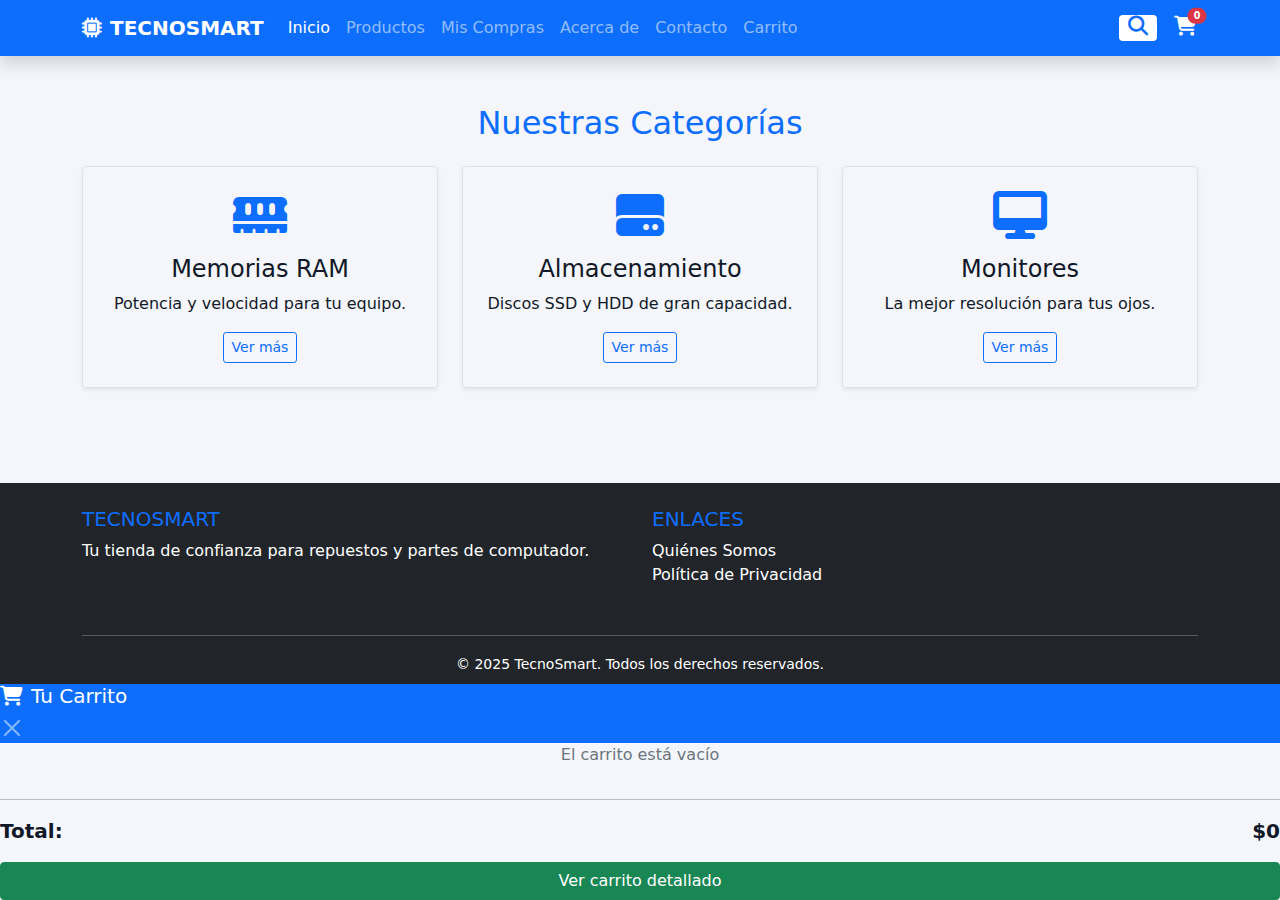
<file: index.html>
<!doctype html>
<html lang="es">
<head>
  <meta charset="utf-8">
  <meta name="viewport" content="width=device-width, initial-scale=1">
  <title>TecnoSmart - Inicio</title>

  <link href="assets/css/bootstrap.min.css" rel="stylesheet">
  <link rel="stylesheet" href="https://cdnjs.cloudflare.com/ajax/libs/font-awesome/6.5.1/css/all.min.css">
  <link rel="stylesheet" href="assets/css/style.css">
  <link rel="stylesheet" href="assets/css/carrito.css">
</head>
<body class="d-flex flex-column min-vh-100">

  <!-- NAVBAR -->
  <header class="sticky-top">
    <nav class="navbar navbar-expand-lg navbar-dark bg-primary shadow">
      <div class="container">
        <a class="navbar-brand fw-bold" href="index.html">
          <i class="fas fa-microchip me-2"></i>TECNOSMART
        </a>

        <button class="navbar-toggler" type="button" data-bs-toggle="collapse" data-bs-target="#menuPrincipal">
          <span class="navbar-toggler-icon"></span>
        </button>

        <div class="collapse navbar-collapse" id="menuPrincipal">
          <ul class="navbar-nav me-auto mb-2 mb-lg-0">
            <li class="nav-item"><a class="nav-link active" href="index.html">Inicio</a></li>
            <li class="nav-item"><a class="nav-link" href="productos.html">Productos</a></li>
            <li class="nav-item"><a class="nav-link" href="compras.html">Mis Compras</a></li>
            <li class="nav-item"><a class="nav-link" href="acercade.html">Acerca de</a></li>
            <li class="nav-item"><a class="nav-link" href="contacto.html">Contacto</a></li>
            <!-- Enlace directo al carrito de página completa -->
            <li class="nav-item"><a class="nav-link" href="carrito.html">Carrito</a></li>
          </ul>

          <div class="d-flex align-items-center gap-3">
            <!-- BUSCADOR -->
            <div class="d-flex align-items-center bg-white rounded px-2" id="search-container">
              <input type="text" id="searchInput" class="form-control border-0 shadow-none d-none"
                     placeholder="Buscar..." style="width: 150px;">
              <button class="btn btn-link text-primary p-0 text-decoration-none" onclick="toggleSearch()">
                <i class="fas fa-search fs-5"></i>
              </button>
            </div>

            <!-- CARRITO ICONO (abre el offcanvas) -->
            <button class="btn btn-link text-white position-relative p-0" type="button"
                    data-bs-toggle="offcanvas" data-bs-target="#offcanvasCarrito">
              <i class="fas fa-shopping-cart fs-5"></i>
              <span id="contador-carrito"
                    class="position-absolute top-0 start-100 translate-middle badge rounded-pill bg-danger"
                    style="font-size: 0.6rem;">0</span>
            </button>
          </div>
        </div>
      </div>
    </nav>
  </header>

  <!-- CONTENIDO PRINCIPAL -->
  <main class="container my-5">
    <h2 class="text-center mb-4 text-primary">Nuestras Categorías</h2>
    <div class="row text-center">
      <div class="col-md-4">
        <div class="p-4 border rounded shadow-sm">
          <i class="fas fa-memory fa-3x text-primary mb-3"></i>
          <h4>Memorias RAM</h4>
          <p>Potencia y velocidad para tu equipo.</p>
          <a href="productos.html" class="btn btn-outline-primary btn-sm">Ver más</a>
        </div>
      </div>
      <div class="col-md-4">
        <div class="p-4 border rounded shadow-sm">
          <i class="fas fa-hdd fa-3x text-primary mb-3"></i>
          <h4>Almacenamiento</h4>
          <p>Discos SSD y HDD de gran capacidad.</p>
          <a href="productos.html" class="btn btn-outline-primary btn-sm">Ver más</a>
        </div>
      </div>
      <div class="col-md-4">
        <div class="p-4 border rounded shadow-sm">
          <i class="fas fa-desktop fa-3x text-primary mb-3"></i>
          <h4>Monitores</h4>
          <p>La mejor resolución para tus ojos.</p>
          <a href="productos.html" class="btn btn-outline-primary btn-sm">Ver más</a>
        </div>
      </div>
    </div>
  </main>

  <!-- FOOTER -->
  <footer class="bg-dark text-white pt-4 pb-2 mt-auto">
    <div class="container text-center text-md-start">
      <div class="row">
        <div class="col-md-6 mb-3">
          <h5 class="text-uppercase text-primary">TecnoSmart</h5>
          <p>Tu tienda de confianza para repuestos y partes de computador.</p>
        </div>
        <div class="col-md-6 mb-3">
          <h5 class="text-uppercase text-primary">Enlaces</h5>
          <ul class="list-unstyled">
            <li><a href="acercade.html" class="text-white text-decoration-none">Quiénes Somos</a></li>
            <li><a href="#" class="text-white text-decoration-none">Política de Privacidad</a></li>
          </ul>
        </div>
      </div>
      <hr>
      <div class="text-center">
        <small>&copy; 2025 TecnoSmart. Todos los derechos reservados.</small>
      </div>
    </div>
  </footer>

  <!-- OFFCANVAS CARRITO (solo vista rápida; puedes seguir usando o quitarlo) -->
  <div class="offcanvas offcanvas-end" tabindex="-1" id="offcanvasCarrito" aria-labelledby="offcanvasLabel">
    <div class="offcanvas-header bg-primary text-white">
      <h5 class="offcanvas-title" id="offcanvasLabel">
        <i class="fas fa-shopping-cart me-2"></i>Tu Carrito
      </h5>
      <button type="button" class="btn-close btn-close-white" data-bs-dismiss="offcanvas" aria-label="Close"></button>
    </div>
    <div class="offcanvas-body">
      <div id="carrito-contenedor" class="d-flex flex-column gap-3">
        <p class="text-center text-muted">El carrito está vacío</p>
      </div>
      <hr>
      <div class="d-flex justify-content-between fw-bold fs-5">
        <span>Total:</span>
        <span id="carrito-total">$0</span>
      </div>
      <!-- Este botón lleva al carrito de página completa -->
      <a href="carrito.html" class="btn btn-success w-100 mt-3">
        Ver carrito detallado
      </a>
    </div>
  </div>

  <!-- SCRIPTS -->
  <script src="assets/js/bootstrap.bundle.min.js"></script>
  <script src="assets/js/script.js"></script>
</body>
</html>
</file>
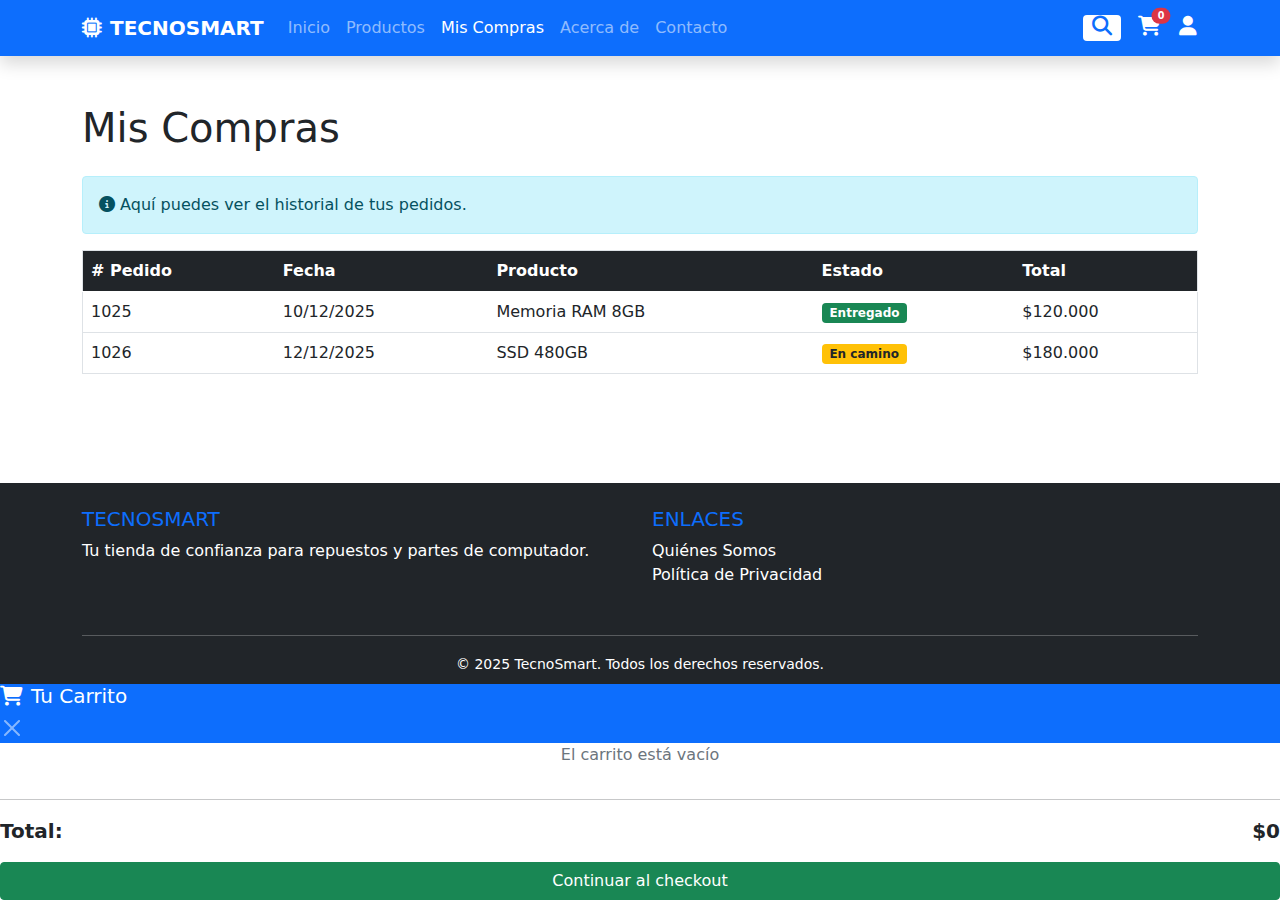
<file: compras.html>
<!doctype html>
<html lang="es">
<head>
  <meta charset="utf-8">
  <meta name="viewport" content="width=device-width, initial-scale=1">
  <title>TecnoSmart - Mis Compras</title>
  
  <!-- CSS Bootstrap (local o CDN, pero solo uno) -->
  <link href="assets/css/bootstrap.min.css" rel="stylesheet">

  <!-- FontAwesome (Iconos) -->
  <link rel="stylesheet" href="https://cdnjs.cloudflare.com/ajax/libs/font-awesome/6.5.1/css/all.min.css">
  
  <!-- Tu CSS Personalizado -->
  <link rel="stylesheet" href="assets/css/style.css">
</head>

<body class="d-flex flex-column min-vh-100">

  <!-- NAVBAR -->
  <header class="sticky-top">
    <nav class="navbar navbar-expand-lg navbar-dark bg-primary shadow">
      <div class="container">
        <!-- LOGO -->
        <a class="navbar-brand fw-bold" href="index.html">
          <i class="fas fa-microchip me-2"></i>TECNOSMART
        </a>

        <!-- BOTÓN MENÚ MÓVIL -->
        <button class="navbar-toggler" type="button" data-bs-toggle="collapse" data-bs-target="#menuPrincipal">
          <span class="navbar-toggler-icon"></span>
        </button>
        
        <!-- CONTENIDO COLLAPSE -->
        <div class="collapse navbar-collapse" id="menuPrincipal">
          
          <!-- ENLACES (A la izquierda) -->
          <ul class="navbar-nav me-auto mb-2 mb-lg-0">
            <li class="nav-item"><a class="nav-link" href="index.html">Inicio</a></li>
            <li class="nav-item"><a class="nav-link" href="productos.html">Productos</a></li>
            <li class="nav-item"><a class="nav-link active" href="compras.html">Mis Compras</a></li>
            <li class="nav-item"><a class="nav-link" href="acercade.html">Acerca de</a></li>
            <li class="nav-item"><a class="nav-link" href="contacto.html">Contacto</a></li>
          </ul>
          
          <!-- ICONOS (A la derecha) -->
          <div class="d-flex align-items-center gap-3">
            <!-- Lupa -->
            <div class="d-flex align-items-center bg-white rounded px-2" id="search-container">
              <input type="text" id="searchInput" class="form-control border-0 shadow-none d-none"
                     placeholder="Buscar..." style="width: 150px;">
              <button class="btn btn-link text-primary p-0 text-decoration-none" onclick="toggleSearch()">
                <i class="fas fa-search fs-5"></i>
              </button>
            </div>

            <!-- Carrito Icono -->
            <button class="btn btn-link text-white position-relative p-0" type="button"
                    data-bs-toggle="offcanvas" data-bs-target="#offcanvasCarrito">
              <i class="fas fa-shopping-cart fs-5"></i>
              <span id="contador-carrito"
                    class="position-absolute top-0 start-100 translate-middle badge rounded-pill bg-danger"
                    style="font-size: 0.6rem;">0</span>
            </button>

            <!-- Usuario Icono -->
            <button class="btn btn-link text-white p-0" type="button"
                    data-bs-toggle="modal" data-bs-target="#modalLogin" id="btnUserIcon">
              <i class="fas fa-user fs-5"></i>
            </button>
          </div>
        </div>
      </div>
    </nav>
  </header>

  <!-- CONTENIDO PRINCIPAL -->
  <main class="container my-5">
    <h1 class="mb-4">Mis Compras</h1>
    <div class="alert alert-info">
      <i class="fas fa-info-circle"></i> Aquí puedes ver el historial de tus pedidos.
    </div>
    <div class="table-responsive">
      <table class="table table-hover border">
        <thead class="table-dark">
          <tr>
            <th># Pedido</th>
            <th>Fecha</th>
            <th>Producto</th>
            <th>Estado</th>
            <th>Total</th>
          </tr>
        </thead>
        <tbody>
          <tr>
            <td>1025</td>
            <td>10/12/2025</td>
            <td>Memoria RAM 8GB</td>
            <td><span class="badge bg-success">Entregado</span></td>
            <td>$120.000</td>
          </tr>
          <tr>
            <td>1026</td>
            <td>12/12/2025</td>
            <td>SSD 480GB</td>
            <td><span class="badge bg-warning text-dark">En camino</span></td>
            <td>$180.000</td>
          </tr>
        </tbody>
      </table>
    </div>
  </main>

  <!-- PIE DE PÁGINA -->
  <footer class="bg-dark text-white pt-4 pb-2 mt-auto">
    <div class="container text-center text-md-start">
      <div class="row">
        <div class="col-md-6 mb-3">
          <h5 class="text-uppercase text-primary">TecnoSmart</h5>
          <p>Tu tienda de confianza para repuestos y partes de computador.</p>
        </div>
        <div class="col-md-6 mb-3">
          <h5 class="text-uppercase text-primary">Enlaces</h5>
          <ul class="list-unstyled">
            <li><a href="acercade.html" class="text-white text-decoration-none">Quiénes Somos</a></li>
            <li><a href="#" class="text-white text-decoration-none">Política de Privacidad</a></li>
          </ul>
        </div>
      </div>
      <hr>
      <div class="text-center">
        <small>&copy; 2025 TecnoSmart. Todos los derechos reservados.</small>
      </div>
    </div>
  </footer>

  <!-- OFFCANVAS CARRITO -->
  <div class="offcanvas offcanvas-end" tabindex="-1" id="offcanvasCarrito" aria-labelledby="offcanvasLabel">
    <div class="offcanvas-header bg-primary text-white">
      <h5 class="offcanvas-title" id="offcanvasLabel">
        <i class="fas fa-shopping-cart me-2"></i>Tu Carrito
      </h5>
      <button type="button" class="btn-close btn-close-white" data-bs-dismiss="offcanvas" aria-label="Close"></button>
    </div>
    <div class="offcanvas-body">
      <div id="carrito-contenedor" class="d-flex flex-column gap-3">
        <p class="text-center text-muted">El carrito está vacío</p>
      </div>
      <hr>
      <div class="d-flex justify-content-between fw-bold fs-5">
        <span>Total:</span>
        <span id="carrito-total">$0</span>
      </div>
      <button class="btn btn-success w-100 mt-3" id="btnFinalizarCompra">
        Continuar al checkout
      </button>
    </div>
  </div>

  <!-- SCRIPTS -->
  <script src="assets/js/bootstrap.bundle.min.js"></script>
  <script src="assets/js/script.js"></script>
</body>
</html>
</file>
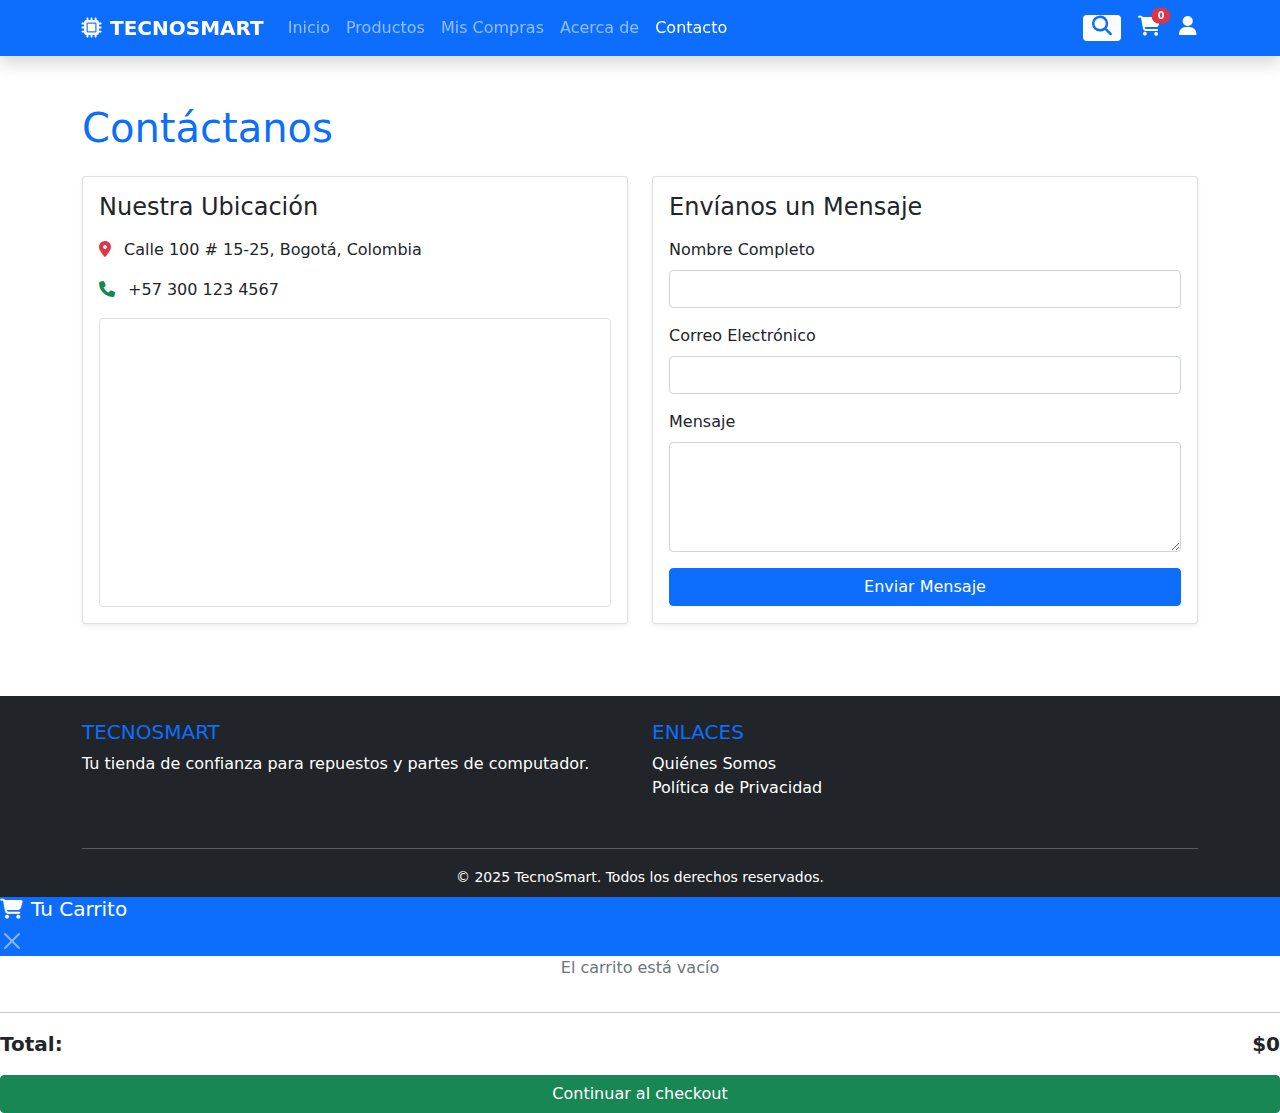
<file: contacto.html>
<!doctype html>
<html lang="es">
<head>
  <meta charset="utf-8">
  <meta name="viewport" content="width=device-width, initial-scale=1">
  <title>TecnoSmart - Contacto</title>
  
  <!-- CSS Bootstrap (local o CDN, pero solo uno) -->
  <link href="assets/css/bootstrap.min.css" rel="stylesheet">

  <!-- FontAwesome (Iconos) -->
  <link rel="stylesheet" href="https://cdnjs.cloudflare.com/ajax/libs/font-awesome/6.5.1/css/all.min.css">
  
  <!-- Tu CSS Personalizado -->
  <link rel="stylesheet" href="assets/css/style.css">
</head>

<body class="d-flex flex-column min-vh-100">

  <!-- NAVBAR -->
  <header class="sticky-top">
    <nav class="navbar navbar-expand-lg navbar-dark bg-primary shadow">
      <div class="container">
        <!-- LOGO -->
        <a class="navbar-brand fw-bold" href="index.html">
          <i class="fas fa-microchip me-2"></i>TECNOSMART
        </a>

        <!-- BOTÓN MENÚ MÓVIL -->
        <button class="navbar-toggler" type="button" data-bs-toggle="collapse" data-bs-target="#menuPrincipal">
          <span class="navbar-toggler-icon"></span>
        </button>
        
        <!-- CONTENIDO COLLAPSE -->
        <div class="collapse navbar-collapse" id="menuPrincipal">
          
          <!-- ENLACES (A la izquierda) -->
          <ul class="navbar-nav me-auto mb-2 mb-lg-0">
            <li class="nav-item"><a class="nav-link" href="index.html">Inicio</a></li>
            <li class="nav-item"><a class="nav-link" href="productos.html">Productos</a></li>
            <li class="nav-item"><a class="nav-link" href="compras.html">Mis Compras</a></li>
            <li class="nav-item"><a class="nav-link" href="acercade.html">Acerca de</a></li>
            <li class="nav-item"><a class="nav-link active" href="contacto.html">Contacto</a></li>
          </ul>
          
          <!-- ICONOS (A la derecha) -->
          <div class="d-flex align-items-center gap-3">
            <!-- Lupa -->
            <div class="d-flex align-items-center bg-white rounded px-2" id="search-container">
              <input type="text" id="searchInput" class="form-control border-0 shadow-none d-none"
                     placeholder="Buscar..." style="width: 150px;">
              <button class="btn btn-link text-primary p-0 text-decoration-none" onclick="toggleSearch()">
                <i class="fas fa-search fs-5"></i>
              </button>
            </div>

            <!-- Carrito Icono -->
            <button class="btn btn-link text-white position-relative p-0" type="button"
                    data-bs-toggle="offcanvas" data-bs-target="#offcanvasCarrito">
              <i class="fas fa-shopping-cart fs-5"></i>
              <span id="contador-carrito"
                    class="position-absolute top-0 start-100 translate-middle badge rounded-pill bg-danger"
                    style="font-size: 0.6rem;">0</span>
            </button>

            <!-- Usuario Icono -->
            <button class="btn btn-link text-white p-0" type="button"
                    data-bs-toggle="modal" data-bs-target="#modalLogin" id="btnUserIcon">
              <i class="fas fa-user fs-5"></i>
            </button>
          </div>
        </div>
      </div>
    </nav>
  </header>

  <!-- CONTENIDO PRINCIPAL -->
  <main class="container my-5">
    <h1 class="text-primary mb-4">Contáctanos</h1>
    <div class="row">
      <!-- Columna Izquierda: Información y Mapa -->
      <div class="col-lg-6 mb-4">
        <div class="card shadow-sm h-100">
          <div class="card-body">
            <h4 class="card-title mb-3">Nuestra Ubicación</h4>
            <p><i class="fas fa-map-marker-alt text-danger me-2"></i> Calle 100 # 15-25, Bogotá, Colombia</p>
            <p><i class="fas fa-phone text-success me-2"></i> +57 300 123 4567</p>
            
            <!-- Google Maps Iframe -->
            <div class="ratio ratio-16x9 mt-3 border rounded">
              <iframe src="https://www.google.com/maps/embed?pb=!1m18!1m12!1m3!1d3976.4764831610996!2d-74.0620616852378!3d4.686851996593566!2m3!1f0!2f0!3f0!3m2!1i1024!2i768!4f13.1!3m3!1m2!1s0x8e3f9aeb7b9b0001%3A0x6b8f3a3e6f3b0b0!2sBogot%C3%A1!5e0!3m2!1ses!2sco!4v1631234567890!5m2!1ses!2sco"
                      allowfullscreen="" loading="lazy"></iframe>
            </div>
          </div>
        </div>
      </div>

      <!-- Columna Derecha: Formulario -->
      <div class="col-lg-6 mb-4">
        <div class="card shadow-sm h-100">
          <div class="card-body">
            <h4 class="card-title mb-3">Envíanos un Mensaje</h4>
            <form>
              <div class="mb-3">
                <label for="nombre" class="form-label">Nombre Completo</label>
                <input type="text" class="form-control" id="nombre" required>
              </div>
              <div class="mb-3">
                <label for="email" class="form-label">Correo Electrónico</label>
                <input type="email" class="form-control" id="email" required>
              </div>
              <div class="mb-3">
                <label for="mensaje" class="form-label">Mensaje</label>
                <textarea class="form-control" id="mensaje" rows="4"></textarea>
              </div>
              <button type="submit" class="btn btn-primary w-100">Enviar Mensaje</button>
            </form>
          </div>
        </div>
      </div>
    </div>
  </main>

  <!-- PIE DE PÁGINA -->
  <footer class="bg-dark text-white pt-4 pb-2 mt-auto">
    <div class="container text-center text-md-start">
      <div class="row">
        <div class="col-md-6 mb-3">
          <h5 class="text-uppercase text-primary">TecnoSmart</h5>
          <p>Tu tienda de confianza para repuestos y partes de computador.</p>
        </div>
        <div class="col-md-6 mb-3">
          <h5 class="text-uppercase text-primary">Enlaces</h5>
          <ul class="list-unstyled">
            <li><a href="acercade.html" class="text-white text-decoration-none">Quiénes Somos</a></li>
            <li><a href="#" class="text-white text-decoration-none">Política de Privacidad</a></li>
          </ul>
        </div>
      </div>
      <hr>
      <div class="text-center">
        <small>&copy; 2025 TecnoSmart. Todos los derechos reservados.</small>
      </div>
    </div>
  </footer>

  <!-- OFFCANVAS CARRITO -->
  <div class="offcanvas offcanvas-end" tabindex="-1" id="offcanvasCarrito" aria-labelledby="offcanvasLabel">
    <div class="offcanvas-header bg-primary text-white">
      <h5 class="offcanvas-title" id="offcanvasLabel">
        <i class="fas fa-shopping-cart me-2"></i>Tu Carrito
      </h5>
      <button type="button" class="btn-close btn-close-white" data-bs-dismiss="offcanvas" aria-label="Close"></button>
    </div>
    <div class="offcanvas-body">
      <div id="carrito-contenedor" class="d-flex flex-column gap-3">
        <p class="text-center text-muted">El carrito está vacío</p>
      </div>
      <hr>
      <div class="d-flex justify-content-between fw-bold fs-5">
        <span>Total:</span>
        <span id="carrito-total">$0</span>
      </div>
      <button class="btn btn-success w-100 mt-3" id="btnFinalizarCompra">
        Continuar al checkout
      </button>
    </div>
  </div>

  <!-- SCRIPTS -->
  <script src="assets/js/bootstrap.bundle.min.js"></script>
  <script src="assets/js/script.js"></script>
</body>
</html>
</file>
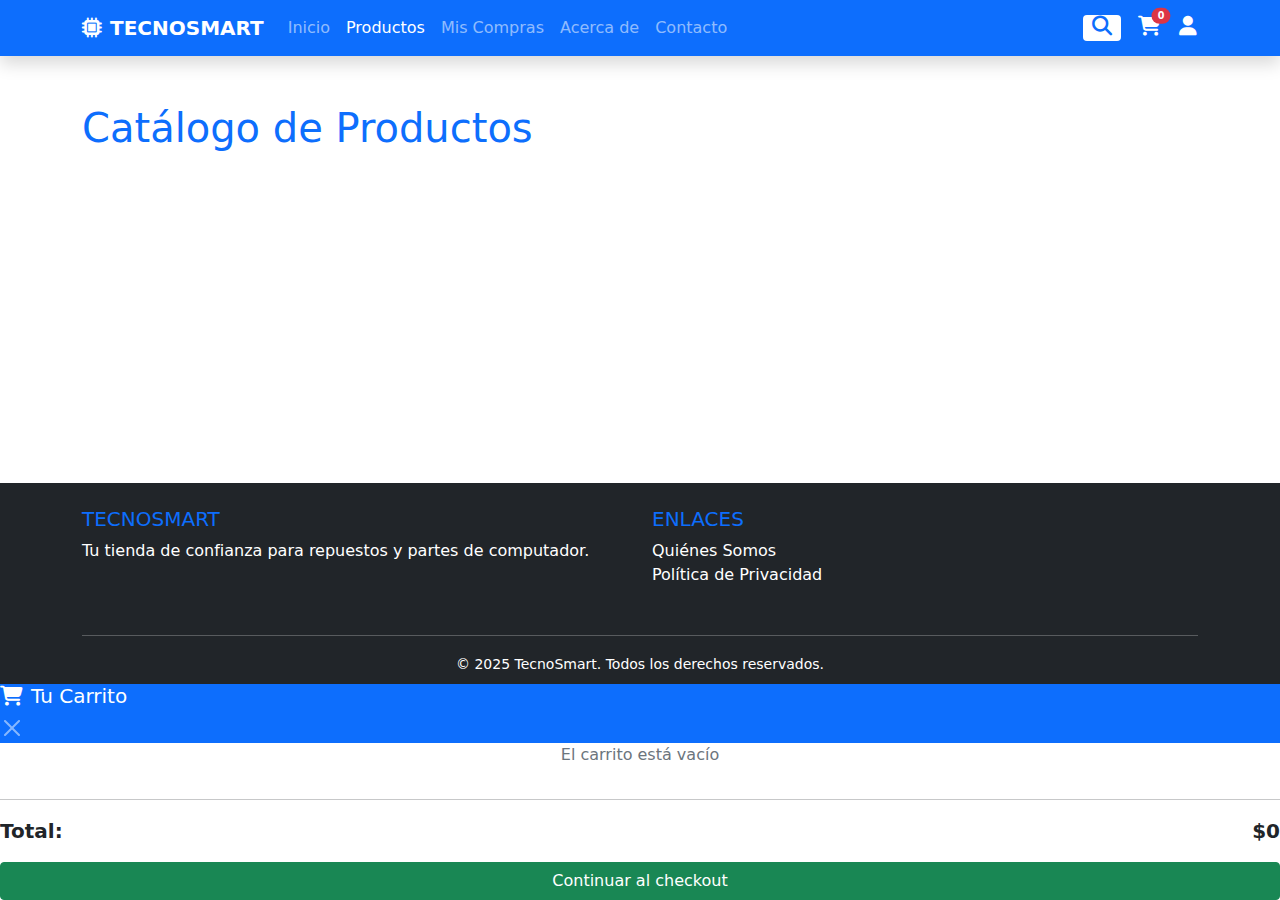
<file: productos.html>
<!doctype html>
<html lang="es">
<head>
  <meta charset="utf-8">
  <meta name="viewport" content="width=device-width, initial-scale=1">
  <title>TecnoSmart - Productos</title>
  
  <!-- CSS Bootstrap (local o CDN, pero solo uno) -->
  <link href="assets/css/bootstrap.min.css" rel="stylesheet">

  <!-- FontAwesome (Iconos) -->
  <link rel="stylesheet" href="https://cdnjs.cloudflare.com/ajax/libs/font-awesome/6.5.1/css/all.min.css">
  
  <!-- Tu CSS Personalizado -->
  <link rel="stylesheet" href="assets/css/style.css">
</head>

<body class="d-flex flex-column min-vh-100">

  <!-- NAVBAR -->
  <header class="sticky-top">
    <nav class="navbar navbar-expand-lg navbar-dark bg-primary shadow">
      <div class="container">
        <!-- LOGO -->
        <a class="navbar-brand fw-bold" href="index.html">
          <i class="fas fa-microchip me-2"></i>TECNOSMART
        </a>

        <!-- BOTÓN MENÚ MÓVIL -->
        <button class="navbar-toggler" type="button" data-bs-toggle="collapse" data-bs-target="#menuPrincipal">
          <span class="navbar-toggler-icon"></span>
        </button>
        
        <!-- CONTENIDO COLLAPSE -->
        <div class="collapse navbar-collapse" id="menuPrincipal">
          
          <!-- ENLACES (A la izquierda) -->
          <ul class="navbar-nav me-auto mb-2 mb-lg-0">
            <li class="nav-item"><a class="nav-link" href="index.html">Inicio</a></li>
            <li class="nav-item"><a class="nav-link active" href="productos.html">Productos</a></li>
            <li class="nav-item"><a class="nav-link" href="compras.html">Mis Compras</a></li>
            <li class="nav-item"><a class="nav-link" href="acercade.html">Acerca de</a></li>
            <li class="nav-item"><a class="nav-link" href="contacto.html">Contacto</a></li>
          </ul>
          
          <!-- ICONOS (A la derecha) -->
          <div class="d-flex align-items-center gap-3">
            <!-- Lupa -->
            <div class="d-flex align-items-center bg-white rounded px-2" id="search-container">
              <input type="text" id="searchInput" class="form-control border-0 shadow-none d-none"
                     placeholder="Buscar..." style="width: 150px;">
              <button class="btn btn-link text-primary p-0 text-decoration-none" onclick="toggleSearch()">
                <i class="fas fa-search fs-5"></i>
              </button>
            </div>

            <!-- Carrito Icono -->
            <button class="btn btn-link text-white position-relative p-0" type="button"
                    data-bs-toggle="offcanvas" data-bs-target="#offcanvasCarrito">
              <i class="fas fa-shopping-cart fs-5"></i>
              <span id="contador-carrito"
                    class="position-absolute top-0 start-100 translate-middle badge rounded-pill bg-danger"
                    style="font-size: 0.6rem;">0</span>
            </button>

            <!-- Usuario Icono -->
            <button class="btn btn-link text-white p-0" type="button"
                    data-bs-toggle="modal" data-bs-target="#modalLogin" id="btnUserIcon">
              <i class="fas fa-user fs-5"></i>
            </button>
          </div>
        </div>
      </div>
    </nav>
  </header>

  <!-- CONTENIDO PRINCIPAL -->
  <main class="container my-5">
    <h1 class="text-primary mb-4">Catálogo de Productos</h1>
    
    <!-- CONTENEDOR VACÍO DONDE JS PONDRÁ LOS PRODUCTOS -->
    <div id="contenedor-productos" class="row row-cols-1 row-cols-md-3 g-4">
      <!-- Aquí JavaScript insertará las tarjetas automáticamente -->
    </div>
  </main>

  <!-- PIE DE PÁGINA -->
  <footer class="bg-dark text-white pt-4 pb-2 mt-auto">
    <div class="container text-center text-md-start">
      <div class="row">
        <div class="col-md-6 mb-3">
          <h5 class="text-uppercase text-primary">TecnoSmart</h5>
          <p>Tu tienda de confianza para repuestos y partes de computador.</p>
        </div>
        <div class="col-md-6 mb-3">
          <h5 class="text-uppercase text-primary">Enlaces</h5>
          <ul class="list-unstyled">
            <li><a href="acercade.html" class="text-white text-decoration-none">Quiénes Somos</a></li>
            <li><a href="#" class="text-white text-decoration-none">Política de Privacidad</a></li>
          </ul>
        </div>
      </div>
      <hr>
      <div class="text-center">
        <small>&copy; 2025 TecnoSmart. Todos los derechos reservados.</small>
      </div>
    </div>
  </footer>

  <!-- OFFCANVAS CARRITO -->
  <div class="offcanvas offcanvas-end" tabindex="-1" id="offcanvasCarrito" aria-labelledby="offcanvasLabel">
    <div class="offcanvas-header bg-primary text-white">
      <h5 class="offcanvas-title" id="offcanvasLabel">
        <i class="fas fa-shopping-cart me-2"></i>Tu Carrito
      </h5>
      <button type="button" class="btn-close btn-close-white" data-bs-dismiss="offcanvas" aria-label="Close"></button>
    </div>
    <div class="offcanvas-body">
      <div id="carrito-contenedor" class="d-flex flex-column gap-3">
        <p class="text-center text-muted">El carrito está vacío</p>
      </div>
      <hr>
      <div class="d-flex justify-content-between fw-bold fs-5">
        <span>Total:</span>
        <span id="carrito-total">$0</span>
      </div>
      <button class="btn btn-success w-100 mt-3" id="btnFinalizarCompra">
        Continuar al checkout
      </button>
    </div>
  </div>

  <!-- SCRIPTS -->
  <script src="assets/js/bootstrap.bundle.min.js"></script>
  <script src="assets/js/script.js"></script>
</body>
</html>
</file>
<file: assets/css/style.css>

</file>
<file: assets/css/carrito.css>
:root {
  --primary: #0d6efd;
  --primary-dark: #0b5ed7;
  --bg: #f4f6fb;
  --card-bg: #ffffff;
  --border: #e1e5f0;
  --muted: #6c757d;
  --danger: #dc3545;
  --radius-lg: 16px;
  --radius-md: 10px;
  --shadow-soft: 0 8px 20px rgba(15, 23, 42, 0.08);
  --transition: 0.2s ease;
  --font-main: system-ui, -apple-system, BlinkMacSystemFont, "Segoe UI", sans-serif;
}

/* Reset básico */
*,
*::before,
*::after {
  box-sizing: border-box;
}

body {
  margin: 0;
  font-family: var(--font-main);
  background: var(--bg);
  color: #111827;
}

/* Página carrito */
.page {
  max-width: 1100px;
  margin: 40px auto;
  padding: 24px;
  background: var(--card-bg);
  border-radius: var(--radius-lg);
  box-shadow: var(--shadow-soft);
}

/* Si manejas páginas con clases .page.active */
.page {
  display: none;
}
.page.active {
  display: block;
}

/* Header carrito */
#cart h2 {
  margin: 0 0 20px;
  font-size: 28px;
  font-weight: 700;
}

/* Botón volver */
.back-btn {
  border: none;
  background: transparent;
  color: var(--primary);
  font-weight: 600;
  margin-bottom: 12px;
  cursor: pointer;
  display: inline-flex;
  align-items: center;
  gap: 6px;
  padding: 4px 0;
  font-size: 15px;
  transition: color var(--transition), transform var(--transition);
}

.back-btn:hover {
  color: var(--primary-dark);
  transform: translateX(-2px);
}

/* Lista de ítems */
#cartItems {
  display: flex;
  flex-direction: column;
  gap: 16px;
  margin-bottom: 24px;
}

/* Mensaje carrito vacío */
#cartItems p {
  margin: 0;
  padding: 16px;
  border-radius: var(--radius-md);
  background: #f9fafb;
  color: var(--muted);
  text-align: center;
}

/* Tarjeta de producto en carrito */
.cart-item {
  display: flex;
  gap: 16px;
  padding: 16px;
  border-radius: var(--radius-md);
  background: #f9fafb;
  border: 1px solid var(--border);
  align-items: flex-start;
}

.cart-item img {
  width: 110px;
  height: 80px;
  object-fit: cover;
  border-radius: 10px;
}

/* Contenido del producto */
.cart-item strong {
  font-size: 16px;
}

.cart-item .price {
  font-weight: 700;
  color: #111827;
}

/* Controles de cantidad */
.qty-controls {
  display: inline-flex;
  align-items: center;
  gap: 6px;
  border-radius: 999px;
  background: #ffffff;
  border: 1px solid #eef4fb;
  padding: 3px;
}

.qty-controls button {
  width: 28px;
  height: 28px;
  border-radius: 999px;
  border: none;
  background: #e5f0ff;
  color: var(--primary);
  font-weight: 700;
  cursor: pointer;
  display: flex;
  align-items: center;
  justify-content: center;
  transition: background var(--transition), transform var(--transition);
}

.qty-controls button:hover {
  background: #d6e7ff;
  transform: translateY(-1px);
}

.qty-controls span {
  min-width: 32px;
  text-align: center;
  font-size: 14px;
  color: #111827;
}

/* Botón quitar */
.cart-item .remove {
  margin-left: auto;
  padding: 6px 12px;
  border-radius: 999px;
  border: 1px solid #f1c0c0;
  background: #fff5f5;
  color: var(--danger);
  font-size: 13px;
  cursor: pointer;
  transition: background var(--transition), color var(--transition), border-color var(--transition), transform var(--transition);
}

.cart-item .remove:hover {
  background: #ffe2e5;
  border-color: #f39aa3;
  transform: translateY(-1px);
}

/* Footer del carrito */
.cart-footer {
  display: flex;
  align-items: center;
  justify-content: space-between;
  padding-top: 16px;
  border-top: 1px solid var(--border);
  gap: 16px;
  flex-wrap: wrap;
}

.cart-footer div {
  font-size: 16px;
}

#cartTotal {
  font-size: 20px;
  color: #111827;
}

/* Botón checkout */
#btnCheckout {
  border: none;
  background: var(--primary);
  color: #ffffff;
  padding: 10px 24px;
  border-radius: 999px;
  font-weight: 600;
  cursor: pointer;
  font-size: 15px;
  display: inline-flex;
  align-items: center;
  gap: 8px;
  box-shadow: 0 6px 15px rgba(13, 110, 253, 0.35);
  transition: background var(--transition), transform var(--transition), box-shadow var(--transition);
}

#btnCheckout:hover {
  background: var(--primary-dark);
  transform: translateY(-1px);
  box-shadow: 0 10px 24px rgba(13, 110, 253, 0.45);
}

#btnCheckout:active {
  transform: translateY(1px);
  box-shadow: 0 3px 10px rgba(13, 110, 253, 0.25);
}

/* Responsivo */
@media (max-width: 768px) {
  .page {
    margin: 16px;
    padding: 16px;
  }

  .cart-item {
    flex-direction: row;
  }

  .cart-item img {
    width: 90px;
    height: 70px;
  }

  .cart-footer {
    flex-direction: column;
    align-items: stretch;
  }

  #btnCheckout {
    width: 100%;
    justify-content: center;
  }
}

@media (max-width: 480px) {
  .cart-item {
    flex-direction: column;
    align-items: stretch;
  }

  .cart-item img {
    width: 100%;
    height: 160px;
  }
}
</file>
